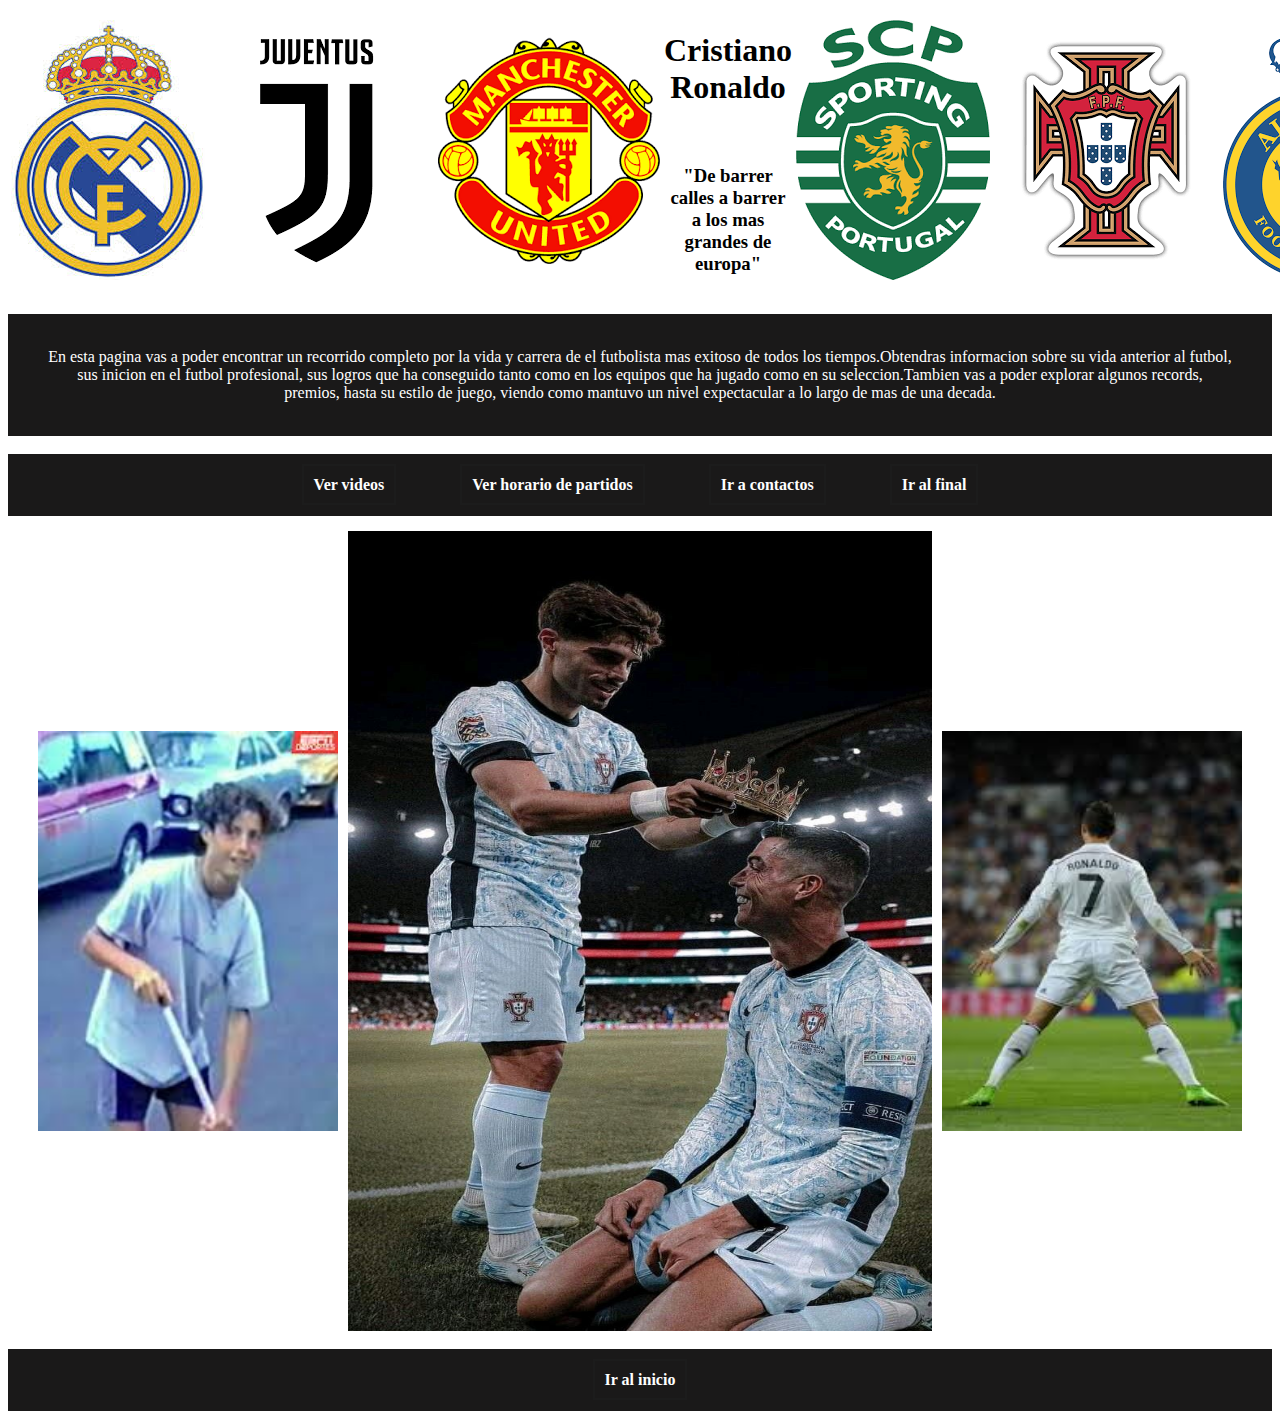
<file: index.html>
<!DOCTYPE html>
<html lang="en">
<head>
    <meta charset="UTF-8">
    <meta name="viewport" content="width=device-width, initial-scale=1.0">
    <title>Proyecto</title>
    <link rel="stylesheet" href="/css/estilo.css">
</head>
<body>

    <header>
        <table width="100%" class="centrar" >
            <tr>
                <td>
                    <img src="/imatges/madrid.jpg">
                </td>
                <td>
                    <img src="/imatges/juve.png">
                </td>
                <td>
                    <img src="/imatges/united.png">
                </td>
                <td>
                    <h1>Cristiano Ronaldo</h1><br>
                    <h3>"De barrer calles a barrer a los mas grandes de europa"</h3>
                </td>
                <td>
                    <img src="/imatges/sporting.png">
                </td>
                <td>
                    <img src="/imatges/portugal.png">
                </td>
                <td>
                    <img src="/imatges/al nassr.png">
                </td>
            </tr>
        </table>
    </header>

    <main>
        <br>
    <div class="centrar fondonegro">
        <br>
        <p class="blanco">En esta pagina vas a poder encontrar un recorrido completo por la vida y carrera de el futbolista mas exitoso de todos los tiempos.Obtendras informacion sobre su vida anterior al futbol,<br> sus inicion en el futbol profesional, sus logros que ha conseguido tanto como en los equipos que ha jugado como en su seleccion.Tambien vas a poder explorar algunos records,<br> premios, hasta su estilo de juego, viendo como mantuvo un nivel expectacular a lo largo de mas de una decada.</p>
        <br>
    </div>
    <br>
    <nav id="menu">
        <section>
            <a href="/videos.html" class="botones">Ver videos</a>
            <a href="/horarioPartidos.html" class="botones">Ver horario de partidos</a>
            <a href="/contacte.html" class="botones">Ir a contactos</a>
            <a href="#final" class="botones">Ir al final</a>
        </section>
    </nav>
    
    <div class="centrarImagen">
        <aside class="izquierda">
            <img src="/imatges/baixa.jpeg" height="400" width="300">
        </aside>
        <img src="/imatges/Rey del fútbol CR⁷ goat.jpg" height="800" width="800">
        <aside class="derecha">
            <img src="imatges/baixa (1).jpeg" height="400" width="300">
        </aside>
    </div>
    </main>

    <footer id="final" class="centrar">
        <br>
        <nav id="menu">
            <section>
                <a href="#" class="botones">Ir al inicio</a>
            </section>
        </nav>
    </footer>
</body>
</html>
</file>
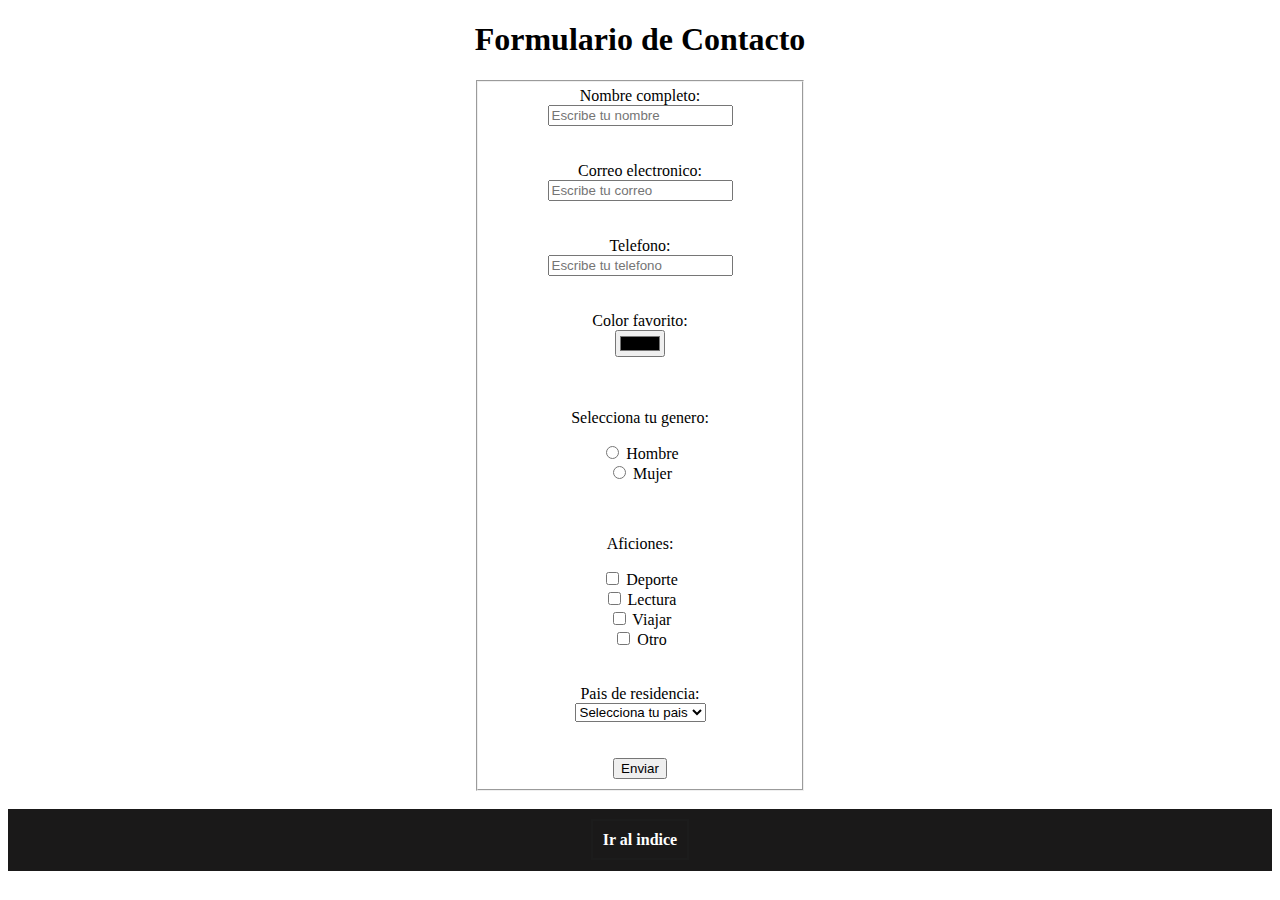
<file: contacte.html>
<!DOCTYPE html>
<html lang="es">
<head>
    <meta charset="UTF-8">
    <meta name="viewport" content="width=device-width, initial-scale=1.0">
    <title>Contactos</title>
    <link rel="stylesheet" href="/css/estilo.css">
</head>
<body>
    <h1 class="centrar">Formulario de Contacto</h1>
    <form action="#" method="post" style="align-items: center;">

        <fieldset class="centrarContactos" style="width: 300px;">
            <label for="nombre">Nombre completo:</label>
        <input type="text" id="nombre" name="nombre" placeholder="Escribe tu nombre" required>
        <br><br>
        
        <label for="email">Correo electronico:</label>
        <input type="email" id="email" name="email" placeholder="Escribe tu correo" required>
        <br><br>
        
        <label for="telefono">Telefono:</label>
        <input type="number" id="telefono" name="telefono" placeholder="Escribe tu telefono">
        <br><br>
        
        <label for="color">Color favorito:</label>
        <input type="color" id="color" name="color">
        <br><br>
                
        <p>Selecciona tu genero:</p>
        <label>
            <input type="radio" name="genero" value="hombre" required> Hombre
        </label>
        <label>
            <input type="radio" name="genero" value="mujer"> Mujer
        </label>
        <br><br>
        
        <p>Aficiones:</p>
        <label>
            <input type="checkbox" name="aficiones" value="deporte"> Deporte
        </label>
        <label>
            <input type="checkbox" name="aficiones" value="lectura"> Lectura
        </label>
        <label>
            <input type="checkbox" name="aficiones" value="viajar"> Viajar
        </label>
        <label>
            <input type="checkbox" name="aficiones" value="otro"> Otro
        </label>
        <br><br>
        
        <label for="pais">Pais de residencia:</label>
        <select id="pais" name="pais" required>
            <option value="" disabled selected>Selecciona tu pais</option>
            <option value="espana">España</option>
            <option value="Peru">Peru</option>
            <option value="Bolivia">Bolivia</option>
            <option value="otro">Otro</option>
        </select>
        <br><br>
        
        <button type="submit">Enviar</button>
        </fieldset>
    </form>
    <br>
    <nav id="menu">
        <section>
            <a href="/index.html" class="botones">Ir al indice</a>
        </section>
    </nav>
</body>
</html>
</file>
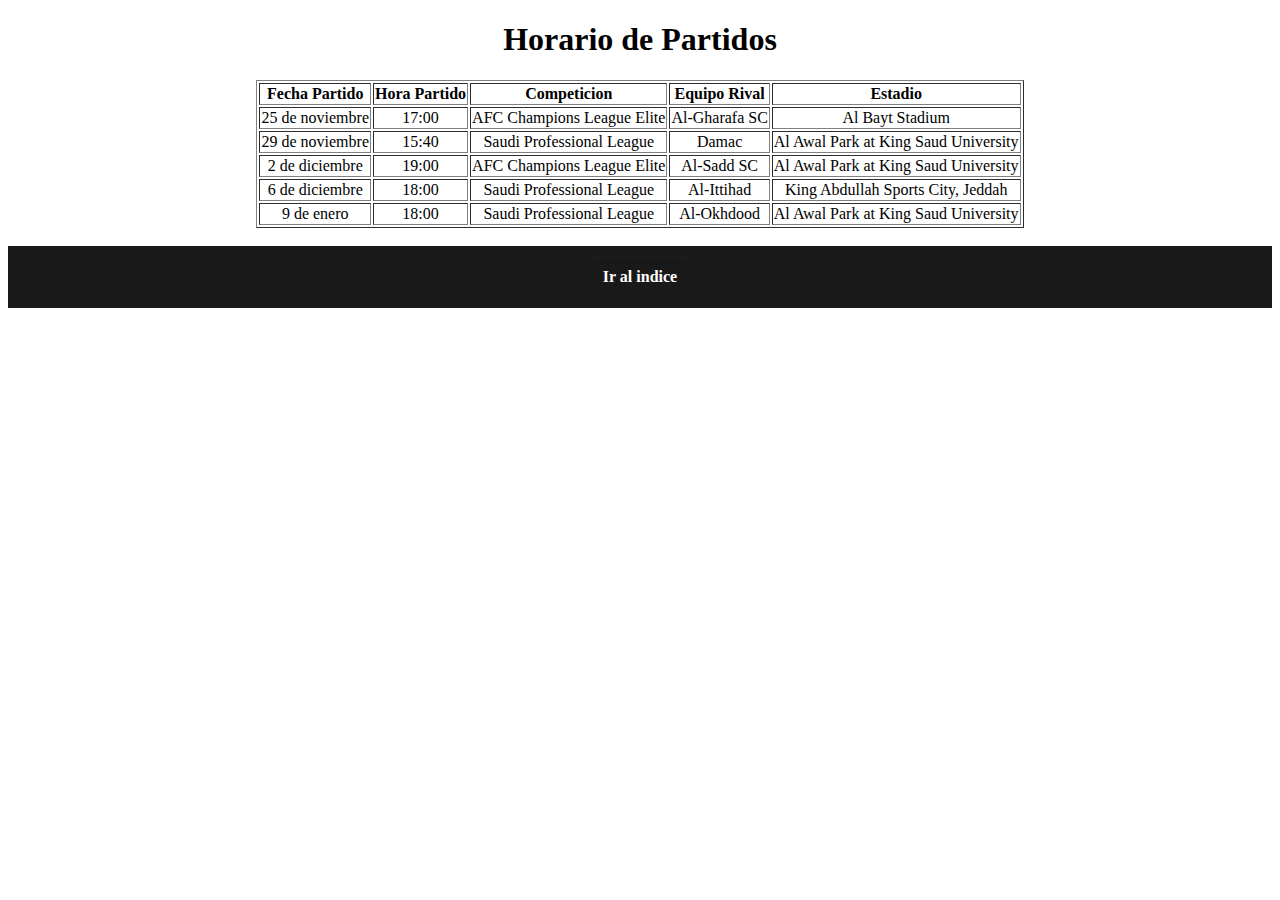
<file: horarioPartidos.html>
<!DOCTYPE html>
<html lang="en">
<head>
    <meta charset="UTF-8">
    <meta name="viewport" content="width=device-width, initial-scale=1.0">
    <title>Horaio de Partidos</title>
    <link rel="stylesheet" href="/css/estilo.css">
</head>
<body>
    <h1 class="centrar">Horario de Partidos</h1>

    <table border="1" class="tabla">
        <tr>
                <td><b>Fecha Partido</b></td>
                <td><b>Hora Partido</b></td>
                <td><b>Competicion</b></td>
                <td><b>Equipo Rival</b></td>
                <td><b>Estadio</b></td>
        </tr>
        <tr>
            <td>25 de noviembre</td>
            <td>17:00</td>
            <td>AFC Champions League Elite</td>
            <td>Al-Gharafa SC</td>
            <td>Al Bayt Stadium</td>
        </tr>
        <tr>
            <td>29 de noviembre</td>
            <td>15:40</td>
            <td>Saudi Professional League</td>
            <td>Damac</td>
            <td>Al Awal Park at King Saud University</td>
        </tr>
        <tr>
            <td>2 de diciembre</td>
            <td>19:00</td>
            <td>AFC Champions League Elite</td>
            <td>Al-Sadd SC</td>
            <td>Al Awal Park at King Saud University</td>
        </tr>
        <tr>
            <td>6 de diciembre</td>
            <td>18:00</td>
            <td>Saudi Professional League</td>
            <td>Al-Ittihad</td>
            <td>King Abdullah Sports City, Jeddah</td>
        </tr>
        <tr>
            <td>9 de enero</td>
            <td>18:00</td>
            <td>Saudi Professional League</td>
            <td>Al-Okhdood</td>
            <td>Al Awal Park at King Saud University</td>
        </tr>
    </table>
    <br>
    <nav id="menu">
        <section>
            <a href="/index.html" class="botones">Ir al indice</a>
        </section>
    </nav>
</body>
</html>
</file>
<file: css/estilo.css>
.centrar{
    text-align: center;
}
.centrarContactos{
    display: flex;
    justify-content: center;
    align-items: center;
    flex-direction: column;
    margin: 0 auto;
}
.fondonegro{
    background-color:#1a1919;
}
.blanco{
    color: white;
}
.centrarImagen {
    display: flex;
    align-items: center;
    justify-content: space-between;
    gap: 10px;
}

.izquierda{
    display: flex;
    align-items: center;
    justify-content: center;
    width: 300px;
    height: 400px;
    margin-left: 30px;
}
.derecha{
    display: flex;
    align-items: center;
    justify-content: center;
    width: 300px;
    height: 400px;
    margin-right: 30px;
}
#menu {
    padding: 20px;
    text-align: center;    
    margin-bottom: 15px;
    background-color: #1a1919;
    border: 2px solid #1a1919;
 }
.botones {
    color: #ffffff;
    font-weight: bold;
    border: none;
    padding: 10px;
    margin: 30px;
    cursor: pointer;
    transition: background-color 0.3s;
    text-decoration: none;
    border: 2px solid #1c1c1c;
 }
 
.botones:hover {
    background-color: #ff00ff;
    color: #ffffff;
 }
 td{
    text-align: center;
 }
 .tabla{
    margin: auto;
 }
</file>
